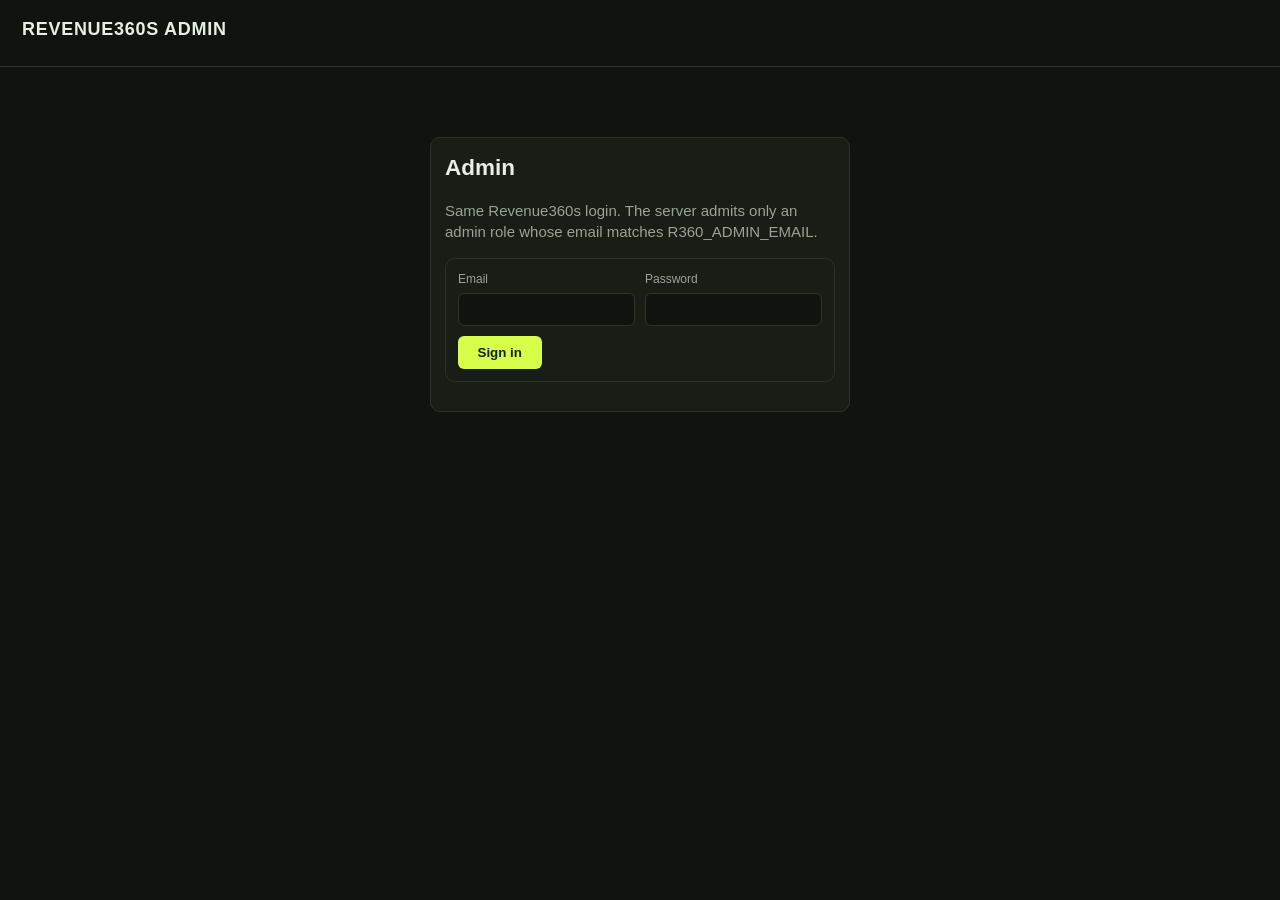
<file: frontend/admin.html>
<!DOCTYPE html>
<html lang="en">
<head>
  <meta charset="utf-8" />
  <meta name="viewport" content="width=device-width, initial-scale=1" />
  <title>Revenue360s Admin</title>
  <style>
    :root { color-scheme: dark; --bg:#10140f; --panel:#181d16; --line:#2c3428; --text:#e7eee4; --muted:#9aa394; --accent:#d7ff4a; --danger:#ff8d7a; }
    * { box-sizing: border-box; }
    body { margin:0; font:15px/1.45 "Segoe UI", sans-serif; background:var(--bg); color:var(--text); }
    header { display:flex; justify-content:space-between; gap:16px; align-items:center; padding:16px 22px; border-bottom:1px solid var(--line); }
    h1, h2, h3 { margin:0 0 8px; }
    h1 { font-size:18px; letter-spacing:.04em; }
    nav { display:flex; flex-wrap:wrap; gap:8px; }
    button, .ghost { background:#242b20; color:var(--text); border:1px solid var(--line); border-radius:6px; padding:8px 10px; cursor:pointer; }
    button.primary { background:var(--accent); color:#17200c; border-color:transparent; font-weight:650; }
    button.danger { color:var(--danger); }
    main { padding:22px; max-width:1100px; margin:0 auto; }
    .grid { display:grid; grid-template-columns:repeat(4,1fr); gap:12px; }
    .card, table, form, .panel { background:var(--panel); border:1px solid var(--line); border-radius:10px; }
    .card, .panel { padding:14px; }
    .card b { display:block; font-size:22px; margin-top:4px; }
    table { width:100%; border-collapse:collapse; margin-top:14px; }
    th, td { text-align:left; padding:9px 10px; border-bottom:1px solid var(--line); vertical-align:top; }
    th { color:var(--muted); font-size:12px; text-transform:uppercase; }
    input, select { background:#10140f; color:var(--text); border:1px solid var(--line); border-radius:6px; padding:8px; width:100%; }
    form { display:grid; grid-template-columns:repeat(4,1fr); gap:10px; padding:12px; margin-top:14px; }
    label { display:flex; flex-direction:column; gap:4px; color:var(--muted); font-size:12px; }
    .span2 { grid-column:span 2; }
    .muted { color:var(--muted); }
    .error { color:var(--danger); }
    .hidden { display:none; }
    .row { display:flex; justify-content:space-between; gap:12px; padding:8px 0; border-bottom:1px solid var(--line); }
    .login { max-width:420px; margin:48px auto; }
    @media (max-width:800px) { .grid, form { grid-template-columns:1fr 1fr; } }
  </style>
</head>
<body>
  <header>
    <h1>REVENUE360S ADMIN</h1>
    <nav id="nav" class="hidden"></nav>
  </header>
  <main>
    <section id="login" class="card login">
      <h2>Admin</h2>
      <p class="muted">Same Revenue360s login. The server admits only an admin role whose email matches R360_ADMIN_EMAIL.</p>
      <form id="login-form">
        <label class="span2">Email<input id="email" type="email" autocomplete="username" required /></label>
        <label class="span2">Password<input id="password" type="password" autocomplete="current-password" required /></label>
        <button class="primary" type="submit">Sign in</button>
      </form>
      <p id="login-error" class="error"></p>
    </section>
    <p id="message" class="error"></p>
    <section id="overview" class="hidden"><div class="grid" id="stats"></div></section>
    <section id="payments" class="hidden">
      <form id="search-payments">
        <label class="span2">Search<input id="pay-q" placeholder="Email, name, pay_, plink_" /></label>
        <label>Status<select id="pay-status"><option value="">Any</option><option>pending</option><option>received</option><option>verified</option><option>failed</option><option>refunded</option></select></label>
        <button class="primary" type="submit">Search</button>
      </form>
      <table><thead><tr><th>Customer</th><th>Service</th><th>Total</th><th>Status</th><th></th></tr></thead><tbody id="pay-rows"></tbody></table>
      <div id="payment" class="panel hidden"></div>
      <form id="manual">
        <label>Customer email<input id="manual-email" type="email" required /></label>
        <label>Service<input id="manual-service" value="seo" required /></label>
        <label>Tier<select id="manual-tier"><option>starter</option><option selected>growth</option><option>pro</option></select></label>
        <label>Mode<input id="manual-mode" value="standard" /></label>
        <label>Method<input id="manual-method" value="upi" /></label>
        <label>Razorpay payment id<input id="manual-payid" placeholder="optional" /></label>
        <label class="span2">Notes<input id="manual-notes" placeholder="Bank reference or Razorpay email" /></label>
        <button class="primary" type="submit">Create manual payment</button>
      </form>
    </section>
    <section id="customers" class="hidden">
      <form id="search-customers"><label class="span2">Search<input id="cust-q" placeholder="Email or company" /></label><button class="primary">Search</button></form>
      <table><thead><tr><th>Customer</th><th>Company</th><th>Verified</th><th></th></tr></thead><tbody id="cust-rows"></tbody></table>
      <div id="customer" class="panel hidden"></div>
    </section>
    <section id="services" class="hidden">
      <div id="service-list"></div>
      <form id="price-form">
        <label>Service<input id="price-service" required /></label>
        <label>Tier<select id="price-tier"><option>starter</option><option>growth</option><option>pro</option></select></label>
        <label>Mode<input id="price-mode" value="standard" /></label>
        <label>Price INR<input id="price-amount" type="number" min="1" step="0.01" required /></label>
        <label>Monthly quota<input id="price-quota" type="number" min="0" value="0" /></label>
        <button class="primary" type="submit">Confirm production price</button>
      </form>
    </section>
    <section id="links" class="hidden"><div id="link-list"></div></section>
    <section id="audit" class="hidden"><table><thead><tr><th>When</th><th>Action</th><th>Target</th><th>IP</th></tr></thead><tbody id="audit-rows"></tbody></table></section>
    <section id="health" class="hidden"><div id="health-body" class="panel"></div></section>
    <section id="marketing" class="hidden">
      <div class="grid" id="m-stats"></div>
      <div id="m-funnel" class="panel"></div>
      <table><thead><tr><th>Source</th><th>Visitors</th></tr></thead><tbody id="m-traffic"></tbody></table>
      <table><thead><tr><th>When</th><th>Visitor</th><th>Event</th><th>Page</th><th>UTM</th><th>Version</th></tr></thead><tbody id="m-events"></tbody></table>
    </section>
  </main>
  <script>
    const tabs = ["overview", "payments", "customers", "services", "links", "audit", "health", "marketing"];
    const labels = { overview: "Dashboard", payments: "Payments", customers: "Customers", services: "Services", links: "Payment Links", audit: "Audit", health: "Health", marketing: "Marketing" };
    let token = sessionStorage.getItem("r360_admin_token") || "";
    const message = document.querySelector("#message");
    const inr = (value) => "₹" + Number(value || 0).toLocaleString("en-IN", { minimumFractionDigits: 2, maximumFractionDigits: 2 });
    function esc(value) {
        return String(value ?? "").replace(/[&<>"']/g, (ch) => ({
            "&": "&amp;",
            "<": "&lt;",
            ">": "&gt;",
            '"': "&quot;",
            "'": "&#39;"
        }[ch]));
    }
    function headers() { return { Authorization: "Bearer " + token, "Content-Type": "application/json" }; }
    async function api(path, options = {}) {
      const response = await fetch(path, { ...options, headers: { ...headers(), ...(options.headers || {}) } });
      const data = await response.json().catch(() => ({}));
      if (!response.ok) throw new Error(typeof data.detail === "string" ? data.detail : response.statusText);
      return data;
    }
    function show(tab) {
      document.querySelector("#login").classList.add("hidden");
      for (const name of tabs) document.querySelector("#" + name).classList.toggle("hidden", name !== tab);
    }
    function nav() {
      document.querySelector("#nav").classList.remove("hidden");
      document.querySelector("#nav").innerHTML = tabs.map(tab => `<button data-tab="${tab}">${labels[tab]}</button>`).join("") + `<button id="logout" class="danger">Sign out</button>`;
      document.querySelectorAll("#nav [data-tab]").forEach(button => button.onclick = () => openTab(button.dataset.tab));
      document.querySelector("#logout").onclick = () => { sessionStorage.removeItem("r360_admin_token"); token = ""; location.reload(); };
    }
    async function openTab(tab) {
      show(tab);
      message.textContent = "";
      if (tab === "overview") await loadOverview();
      if (tab === "payments") await loadPayments();
      if (tab === "services" || tab === "links") await loadPlans(tab);
      if (tab === "audit") await loadAudit();
      if (tab === "health") await loadHealth();
      if (tab === "marketing") await loadMarketing();
    }
    document.querySelector("#login-form").onsubmit = async (event) => {
      event.preventDefault();
      document.querySelector("#login-error").textContent = "";
      try {
        const session = await fetch("/api/auth/login", { method: "POST", headers: { "Content-Type": "application/json" }, body: JSON.stringify({ email: email.value, password: password.value }) }).then(async response => {
          const data = await response.json().catch(() => ({}));
          if (!response.ok) throw new Error(data.detail || "Sign-in failed");
          return data;
        });
        token = session.token;
        sessionStorage.setItem("r360_admin_token", token);
        await api("/api/admin/overview");
        nav();
        openTab("overview");
      } catch (error) {
        sessionStorage.removeItem("r360_admin_token");
        document.querySelector("#login-error").textContent = error.message;
      }
    };
    async function loadOverview() {
      const data = await api("/api/admin/overview");
      document.querySelector("#stats").innerHTML = [
        ["Customers", data.customers], ["Active subscriptions", data.active_subscriptions],
        ["Pending payments", data.pending_payments], ["This month", inr(data.month_revenue)]
      ].map(([label, value]) => `<div class="card"><span class="muted">${esc(label)}</span><b>${esc(value)}</b></div>`).join("");
    }
    function quoteBlock(payment) {
      const quote = payment.quote || {};
      const items = payment.items || [];
      return items.map(item => `<div class="row"><span>${esc(item.service_code)} · ${esc(item.tier)} · ${esc(item.mode)}</span><span>${esc(inr(item.list_price))} list · ${esc(inr(item.discount_amount))} off · ${esc(inr(item.net_amount))} net</span></div>`).join("")
        + `<div class="row"><span>Subtotal</span><b>${esc(inr(quote.subtotal ?? payment.amount))}</b></div>`
        + `<div class="row"><span>Bundle discount</span><b>${esc(inr(quote.discount_amount ?? payment.discount_amount))}</b></div>`
        + `<div class="row"><span>Platform fee</span><b>${esc(inr(quote.platform_fee ?? payment.platform_fee))}</b></div>`
        + `<div class="row"><span>GST 18%</span><b>${esc(inr(quote.gst_amount ?? payment.gst_amount))}</b></div>`
        + `<div class="row"><span>Total</span><b>${esc(inr(quote.total_amount ?? payment.total_amount))}</b></div>`
        + `<p class="muted">Razorpay link ${esc(payment.razorpay_payment_link_id || "not attached")} · payment ${esc(payment.razorpay_payment_id || "not entered")} · ${esc(payment.status)}</p>`;
    }
    async function openPayment(id) {
      const payment = await api("/api/admin/payments/" + id);
      const box = document.querySelector("#payment");
      box.classList.remove("hidden");
      box.innerHTML = `<h2>${esc(payment.customer_email)}</h2>${quoteBlock(payment)}`
        + (payment.status === "verified" ? "" : `<form id="verify"><label class="span2">Razorpay payment id<input id="verify-pay" placeholder="pay_... optional for bank/UPI" /></label><button class="primary" type="submit">Verify & activate</button></form>`);
      const form = document.querySelector("#verify");
      if (form) form.onsubmit = async (event) => {
        event.preventDefault();
        try { await api(`/api/admin/payments/${id}/verify-activate`, { method: "POST", body: JSON.stringify({ razorpay_payment_id: document.querySelector("#verify-pay").value }) }); openPayment(id); loadPayments(); }
        catch (error) { message.textContent = error.message; }
      };
    }
    async function loadPayments() {
      const params = new URLSearchParams({ q: document.querySelector("#pay-q").value, status: document.querySelector("#pay-status").value });
      const rows = await api("/api/admin/payments?" + params);
      document.querySelector("#pay-rows").innerHTML = rows.map(row => `<tr><td>${esc(row.customer_email)}<br><span class="muted">${esc(row.full_name || "")}</span></td><td>${esc(row.service_code)} ${esc(row.tier)}</td><td>${esc(inr(row.total_amount))}</td><td>${esc(row.status)}</td><td><button data-id="${esc(row.id)}" class="open-pay">Open</button></td></tr>`).join("");
      document.querySelectorAll(".open-pay").forEach(button => button.onclick = () => openPayment(button.dataset.id).catch(error => message.textContent = error.message));
    }
    document.querySelector("#search-payments").onsubmit = (event) => { event.preventDefault(); loadPayments().catch(error => message.textContent = error.message); };
    document.querySelector("#manual").onsubmit = async (event) => {
      event.preventDefault();
      try {
        const created = await api("/api/admin/payments", { method: "POST", body: JSON.stringify({ customer_email: document.querySelector("#manual-email").value, payment_method: document.querySelector("#manual-method").value, razorpay_payment_id: document.querySelector("#manual-payid").value, notes: document.querySelector("#manual-notes").value, items: [{ service_code: document.querySelector("#manual-service").value, tier: document.querySelector("#manual-tier").value, mode: document.querySelector("#manual-mode").value }] }) });
        message.textContent = "Manual payment recorded as received. Open it and verify to grant access.";
        await loadPayments();
        openPayment(created.id);
      } catch (error) { message.textContent = error.message; }
    };
    function accountLine(account) {
      return `<div class="row"><span>${esc(account.platform)}</span><span>${esc(account.identifier || account.name || "—")} · ${esc(account.status || "not connected")} · ${account.has_credentials ? "credentials present" : "no credentials"}</span></div>`;
    }
    async function openCustomer(id) {
      const data = await api("/api/admin/customers/" + id);
      const expected = ["email", "whatsapp", "sms", "instagram", "facebook", "meta_ads"];
      const present = new Set(data.accounts.map(account => account.platform));
      const missing = expected.filter(platform => !present.has(platform)).map(platform => ({ platform, status: "not connected", has_credentials: false }));
      const box = document.querySelector("#customer");
      box.classList.remove("hidden");
      box.innerHTML = `<h2>${esc(data.company.company_name || data.user.full_name)}</h2><p>${esc(data.user.email)} · ${data.user.is_verified ? "verified" : "unverified"}</p>
        <p class="muted">Workspace ${esc(data.user.workspace_id)}<br>Created ${esc(data.user.created_at)}</p>
        <h3>Services</h3>
        ${data.entitlements.map(item => `<div class="row"><span>${esc(item.service_code)} · ${esc(item.tier)} · ${esc(item.mode)}</span><span><b>${esc(item.status)}</b> until ${esc(item.expires_at)}</span></div>
          <p><button class="extend" data-service="${esc(item.service_code)}" data-days="30">+30</button> <button class="extend" data-service="${esc(item.service_code)}" data-days="60">+60</button> <button class="extend" data-service="${esc(item.service_code)}" data-days="90">+90</button> <button class="custom" data-service="${esc(item.service_code)}">Custom</button> <button class="danger suspend" data-service="${esc(item.service_code)}">Suspend</button></p>`).join("") || "<p class='muted'>No services.</p>"}
        <h3>Grant service</h3>
        <form id="grant"><label>Service<input id="grant-service" value="seo" /></label><label>Tier<select id="grant-tier"><option>starter</option><option selected>growth</option><option>pro</option></select></label><label>Mode<input id="grant-mode" value="standard" /></label><label>Days<input id="grant-days" type="number" value="30" /></label><label class="span2">Reason<input id="grant-reason" required /></label><button class="primary">Grant access</button></form>
        <h3>Payments</h3>
        ${data.payments.map(payment => `<div class="row"><span>${esc(payment.service_code)} ${esc(payment.tier)}</span><span>${esc(inr(payment.total_amount))} · ${esc(payment.status)}</span></div>`).join("")}
        <h3>Connected accounts</h3>
        ${data.accounts.map(accountLine).join("")}${missing.map(accountLine).join("")}`;
      box.querySelectorAll(".extend").forEach(button => button.onclick = () => api(`/api/admin/customers/${id}/extend`, { method: "POST", body: JSON.stringify({ service_code: button.dataset.service, days: Number(button.dataset.days) }) }).then(() => openCustomer(id)));
      box.querySelectorAll(".custom").forEach(button => button.onclick = () => {
        const days = Number(prompt("Days to add", "14"));
        if (days) api(`/api/admin/customers/${id}/extend`, { method: "POST", body: JSON.stringify({ service_code: button.dataset.service, days }) }).then(() => openCustomer(id));
      });
      box.querySelectorAll(".suspend").forEach(button => button.onclick = () => api(`/api/admin/customers/${id}/suspend`, { method: "POST", body: JSON.stringify({ service_code: button.dataset.service, status: "suspended" }) }).then(() => openCustomer(id)));
      box.querySelector("#grant").onsubmit = async (event) => {
        event.preventDefault();
        await api(`/api/admin/customers/${id}/grant`, { method: "POST", body: JSON.stringify({ service_code: box.querySelector("#grant-service").value, tier: box.querySelector("#grant-tier").value, mode: box.querySelector("#grant-mode").value, days: Number(box.querySelector("#grant-days").value), reason: box.querySelector("#grant-reason").value }) });
        openCustomer(id);
      };
    }
    document.querySelector("#search-customers").onsubmit = async (event) => {
      event.preventDefault();
      const rows = await api("/api/admin/customers?q=" + encodeURIComponent(document.querySelector("#cust-q").value));
      document.querySelector("#cust-rows").innerHTML = rows.map(row => `<tr><td>${esc(row.email)}<br><span class="muted">${esc(row.full_name || "")}</span></td><td>${esc(row.company_name || "")}</td><td>${row.is_verified ? "yes" : "no"}</td><td><button data-id="${esc(row.id)}" class="open-cust">Open</button></td></tr>`).join("");
      document.querySelectorAll(".open-cust").forEach(button => button.onclick = () => openCustomer(button.dataset.id).catch(error => message.textContent = error.message));
    };
    async function loadPlans(tab) {
      const plans = await api("/api/admin/plans");
      if (tab === "services") {
        document.querySelector("#service-list").innerHTML = `<table><thead><tr><th>Service</th><th>Tier</th><th>Price</th><th>Version</th><th>Sellable</th></tr></thead><tbody>`
          + plans.map(plan => `<tr><td>${esc(plan.name)}<br><span class="muted">${esc(plan.service_code)} · ${esc(plan.mode)}</span></td><td>${esc(plan.tier)}</td><td>${esc(inr(plan.price))}</td><td>${esc(plan.price_version)}</td><td>${plan.sellable ? "yes" : plan.active ? "no link" : "draft"}</td></tr>`).join("")
          + `</tbody></table><p class="muted">Only v3 and confirmed prices can be sold. Confirming a price marks it production and activates it.</p>`;
      } else {
        document.querySelector("#link-list").innerHTML = plans.map(plan => `<form class="link-form">
          <strong>${esc(plan.name)} · ${esc(plan.tier)} · ${esc(plan.mode)}</strong>
          <input type="hidden" name="service_code" value="${esc(plan.service_code)}" />
          <input type="hidden" name="tier" value="${esc(plan.tier)}" />
          <input type="hidden" name="mode" value="${esc(plan.mode)}" />
          <label>Link id<input name="razorpay_payment_link_id" value="${esc(plan.razorpay_payment_link_id || "")}" /></label>
          <label class="span2">Link URL<input name="razorpay_payment_link_url" value="${esc(plan.razorpay_payment_link_url || "")}" placeholder="https://rzp.io/..." /></label>
          <button class="primary">Save link</button>
        </form>`).join("");
        document.querySelectorAll(".link-form").forEach(form => form.onsubmit = async (event) => {
          event.preventDefault();
          const body = Object.fromEntries(new FormData(form).entries());
          try { await api("/api/admin/plans/link", { method: "POST", body: JSON.stringify(body) }); message.textContent = "Payment link saved."; }
          catch (error) { message.textContent = error.message; }
        });
      }
    }
    document.querySelector("#price-form").onsubmit = async (event) => {
      event.preventDefault();
      try {
        await api("/api/admin/plans/price", { method: "POST", body: JSON.stringify({ service_code: document.querySelector("#price-service").value, tier: document.querySelector("#price-tier").value, mode: document.querySelector("#price-mode").value, price: document.querySelector("#price-amount").value, quota_units: Number(document.querySelector("#price-quota").value), active: true }) });
        message.textContent = "Price confirmed. It can now be sold once a Payment Link is attached.";
        loadPlans("services");
      } catch (error) { message.textContent = error.message; }
    };
    async function loadAudit() {
      const rows = await api("/api/admin/audit");
      document.querySelector("#audit-rows").innerHTML = rows.map(row => `<tr><td>${esc(row.created_at)}</td><td>${esc(row.action)}</td><td>${esc(row.target_type)} ${esc(row.target_id)}</td><td>${esc(row.ip_address || "")}</td></tr>`).join("");
    }
    async function loadHealth() {
      const data = await api("/api/admin/health");
      document.querySelector("#health-body").innerHTML = Object.entries(data).map(([key, value]) => `<div class="row"><span>${esc(key)}</span><b>${esc(value)}</b></div>`).join("")
        + `<p class="muted">Webhook auto-activation stays off until R360_RAZORPAY_AUTO_ACTIVATE is explicitly enabled.</p>`;
    }
    async function loadMarketing() {
      const [summary, funnel, traffic, events] = await Promise.all([
        api("/api/admin/marketing/summary"),
        api("/api/admin/marketing/funnel"),
        api("/api/admin/marketing/traffic"),
        api("/api/admin/marketing/events")
      ]);
      document.querySelector("#m-stats").innerHTML = Object.entries(summary).map(([label, value]) => `<div class="card"><span class="muted">${esc(label)}</span><b>${esc(value)}</b></div>`).join("");
      document.querySelector("#m-funnel").innerHTML = (funnel.steps || []).map((step) => `<div class="row"><span>${esc(step.event)}</span><b>${esc(step.count)}</b></div>`).join("");
      document.querySelector("#m-traffic").innerHTML = (traffic.sources || []).map((row) => `<tr><td>${esc(row.source)}</td><td>${esc(row.visitors)}</td></tr>`).join("");
      document.querySelector("#m-events").innerHTML = (events.events || []).map((row) => `<tr><td>${esc(row.created_at)}</td><td>${esc(row.visitor_id)}</td><td>${esc(row.event_name)}</td><td>${esc(row.page)}</td><td>${esc(row.utm_source)}</td><td>${esc(row.landing_version)}</td></tr>`).join("");
    }
    if (token) api("/api/admin/overview").then(() => { nav(); openTab("overview"); }).catch(() => { sessionStorage.removeItem("r360_admin_token"); token = ""; });
  </script>
</body>
</html>
</file>
